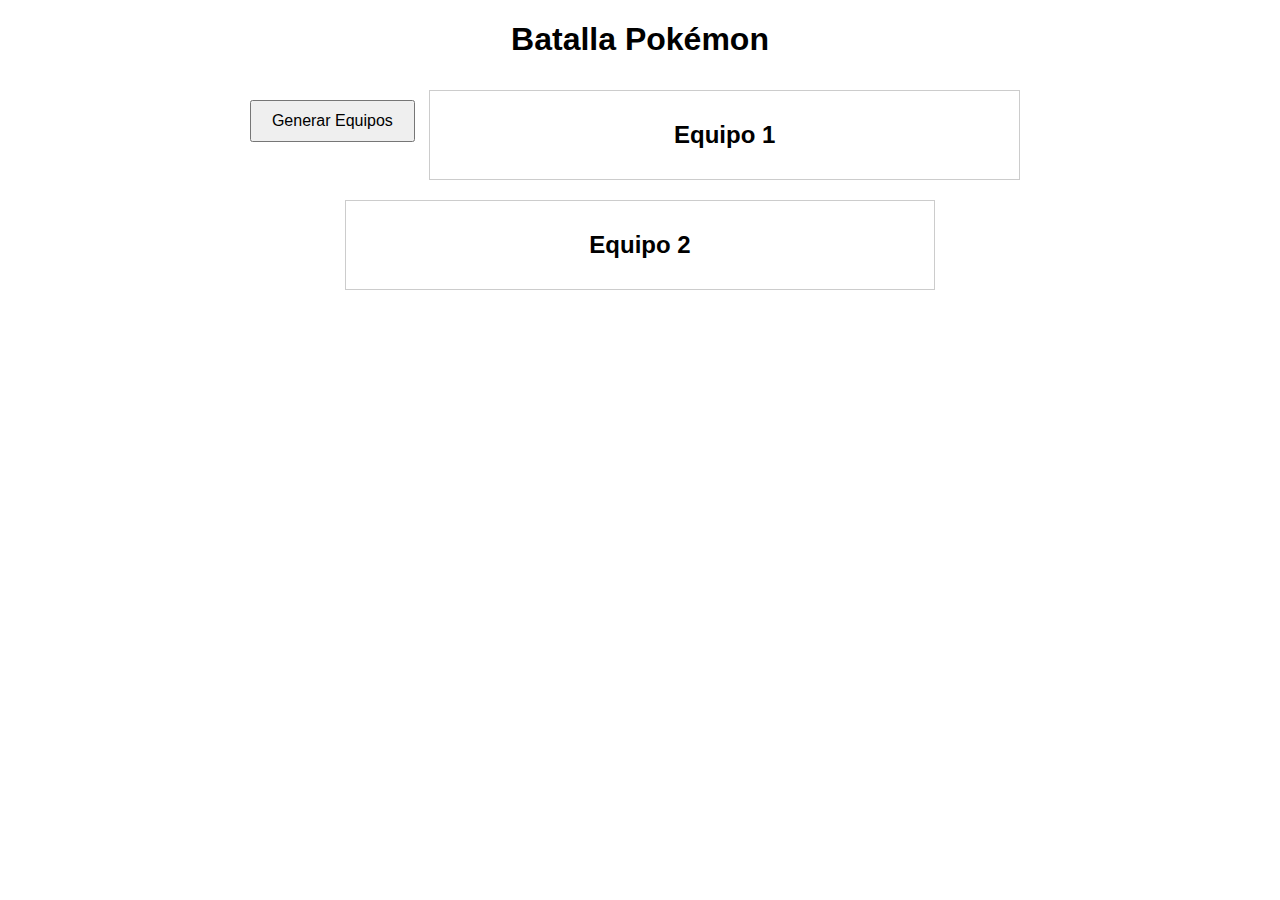
<file: batalla de equipos de pokemon/Index.html>
<!DOCTYPE html>
<html lang="es">
<head>
  <meta charset="UTF-8">
  <title>Batalla Pokémon</title>
  <style>
    body { font-family: sans-serif; text-align: center; }
    #equipo1, #equipo2 {
      display: inline-block;
      vertical-align: top;
      width: 45%;
      margin: 10px;
      border: 1px solid #ccc;
      padding: 10px;
    }
    img { width: 100px; }
    div { margin-bottom: 10px; }
    button {
      padding: 10px 20px;
      font-size: 16px;
      margin: 20px 0;
      cursor: pointer;
    }
  </style>
</head>
<body>
  <h1>Batalla Pokémon</h1>
  <button id="btn-generar">Generar Equipos</button>
  <div id="equipo1"><h2>Equipo 1</h2></div>
  <div id="equipo2"><h2>Equipo 2</h2></div>
  <div id="dados"></div>
  <div id="resultado" style="margin-top: 20px; font-weight: bold;"></div>

  <script src="JS\equipospokemon.js"></script>
</body>
</html>
</file>
